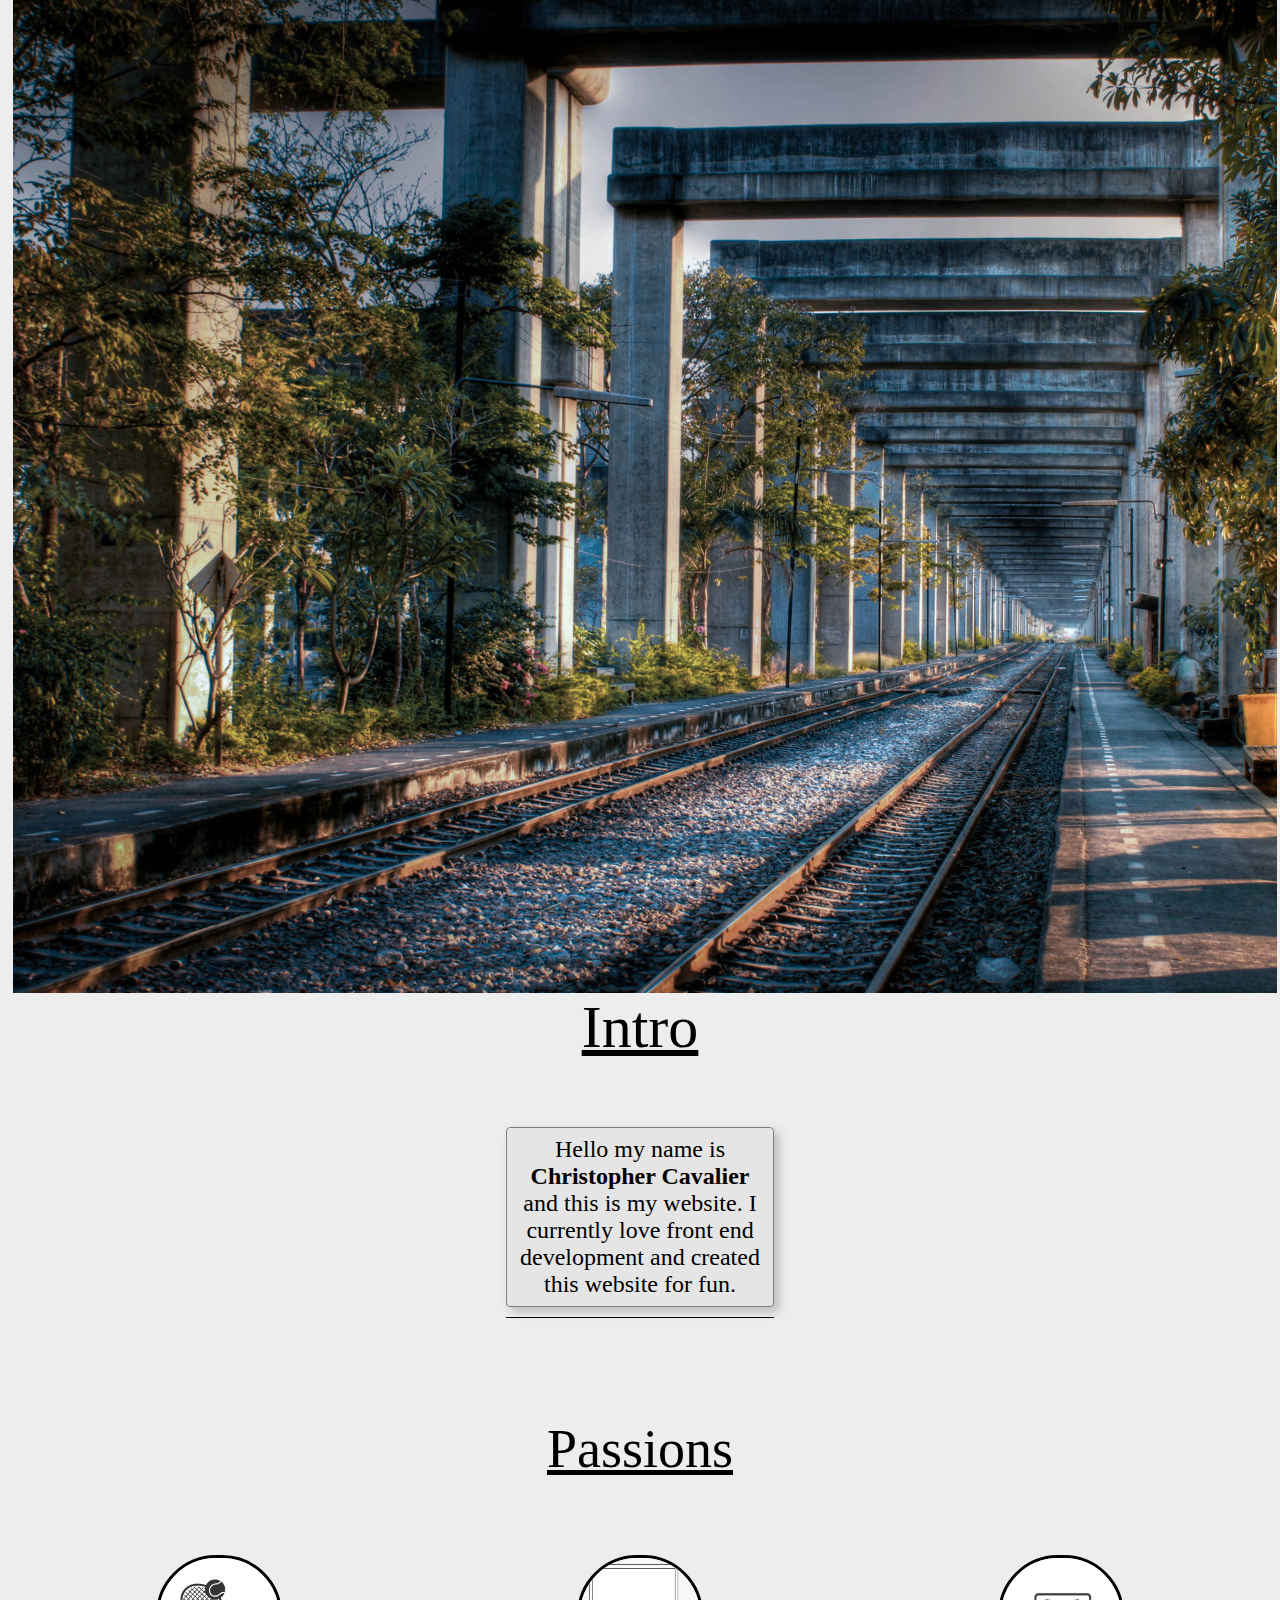
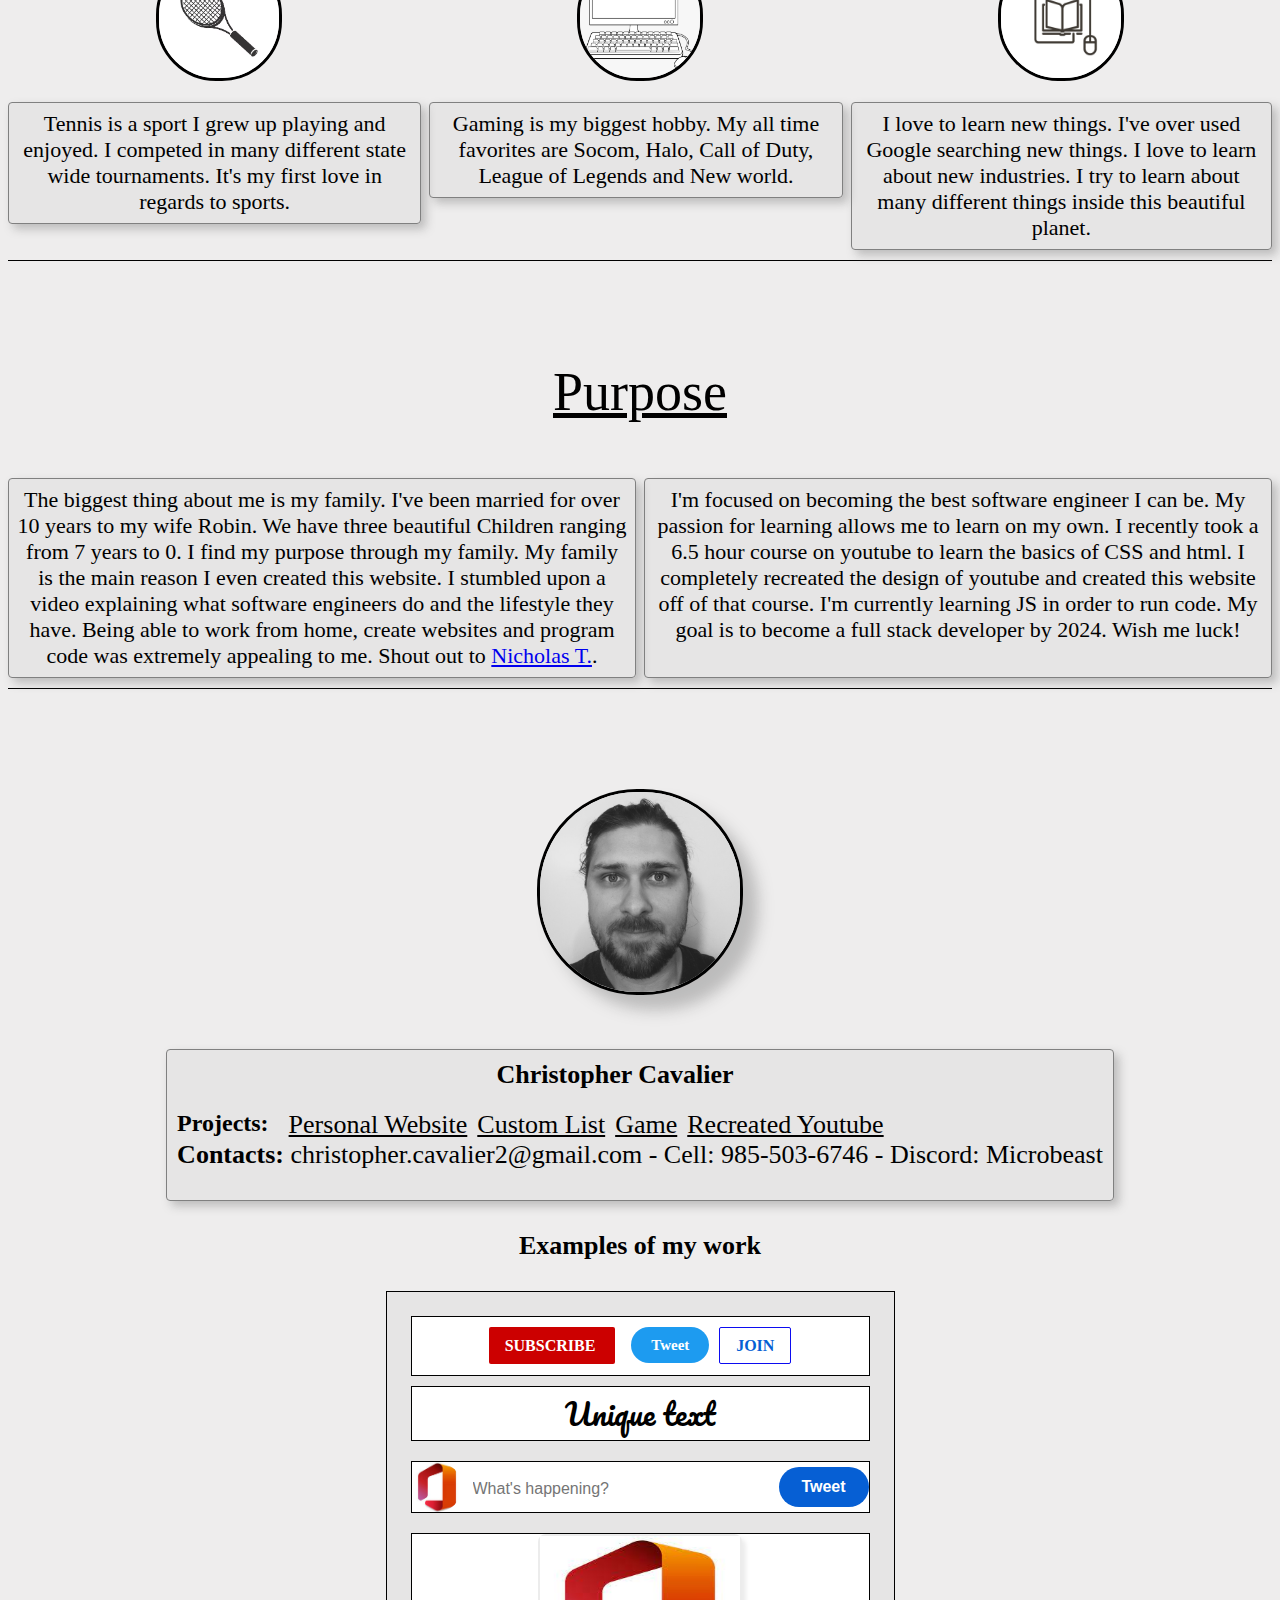
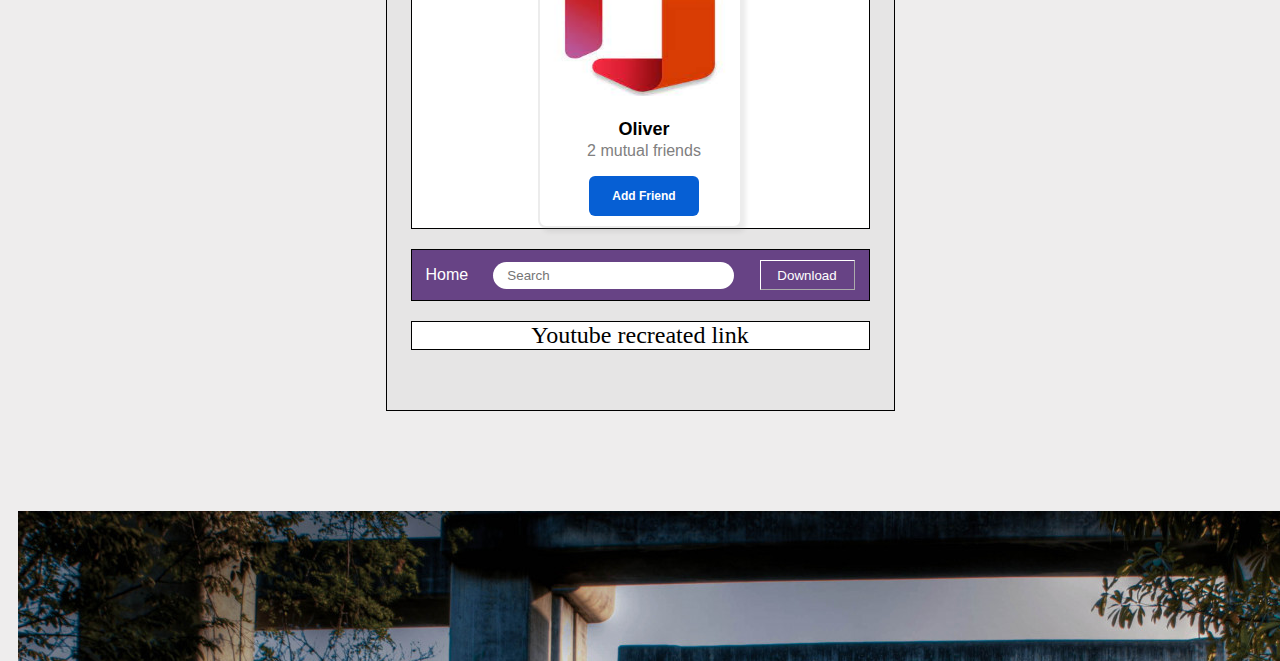
<file: index.html>
<!DOCTYPE html>
<html>


  <head>  
    <title>
      Christopher's Website
    </title>
    <link rel="stylesheet" href="website.css">
    <link rel="preconnect" href="https://fonts.googleapis.com">
<link rel="preconnect" href="https://fonts.gstatic.com" crossorigin>
<link href="https://fonts.googleapis.com/css2?family=Montserrat:wght@400;700&family=Pacifico&family=Roboto:wght@400;700&display=swap" rel="stylesheet">
  </head>
  <body>
    <div class="websitemaincontainer">
      <div class="topimage">
      </div>
      <div class="topcontainer">
        <p class="biography-title">
          Intro
        </p>
        <p class="biography">
          Hello my name is <span class="fspan">Christopher Cavalier</span> and this is my website. I currently love front end development and created this website for fun.
        </p>
      </div>
      <div class="middlecontainer">
        <div class="passions">
          <u>Passions</u>
        </div>
        <div class="passion-container">
          <div>
            <img class="tennislogo" src="Images/il_794xN.3682332959_10ro.avif">
          <div class="tennis">
            Tennis is a sport I grew up playing and enjoyed. I competed in many different state wide tournaments. It's my first love in regards to sports. 
          </div>
          </div>
          <div>
            <img class="computerlogo" src="Images/45-455097_desktop-drawing-computer-computer-line-art-transparent-hd.png">
          <div class="technology">
            Gaming is my biggest hobby. My all time favorites are Socom, Halo, Call of Duty, League of Legends and New world. 
          </div>
          </div>
          <div>
            <img class="learninglogo" src="Images/istockphoto-1184299091-612x612.jpg">
          <div class="learning">
            I love to learn new things. I've over used Google searching new things. I love to learn about new industries. I try to learn about many different things inside this beautiful planet. 
          </div>
          </div>
          
        </div>
      </div>
      <div class="bottomcontainer">
        <div class="key-container-title">
          <u>Purpose</u>
        </div>
        <div class="key-container">
          <div class="family">
            The biggest thing about me is my family. I've been married for over 10 years to my wife Robin. We have three beautiful Children ranging from 7 years to 0. I find my purpose through my family. My family is the main reason I even created this website. I stumbled upon a video explaining what software engineers do and the lifestyle they have. Being able to work from home, create websites and program code was extremely appealing to me. Shout out to <a href="https://www.youtube.com/c/NicholasT">Nicholas T.</a>.
          </div>
          <div class="ownboss">
            I'm focused on becoming the best software engineer I can be. My passion for learning allows me to learn on my own. I recently took a 6.5 hour course on youtube to learn the basics of CSS and html. I completely recreated the design of youtube and created this website off of that course. I'm currently learning JS in order to run code. My goal is to become a full stack developer by 2024. Wish me luck! 
          </div>
        </div>
      </div>
      <div class="imagecontainer">
        <img class="mypicture" src="Images/mypicture.jpg">
      
      </div>
      <div class="footer">
        <div class="footercontainer1">
          <div class="Name">
            Christopher Cavalier
          </div>
        </div>
        <div class="projects">
          <div class="projecttitle">
            Projects:
          </div>
          <div class="Personal-website">
            Personal Website
          </div>
          <div class="custom-list">
             Custom List
          </div>
          <div class="game">
            Game
          </div>
          <div class="youtubetwo">
            Recreated Youtube
          </div>
        </div>
        <div class="contacts">
          <div>
            <b>Contacts:</b> christopher.cavalier2@gmail.com - Cell: 985-503-6746 - Discord: Microbeast
          </div>
        </div>
      </div>
      <div class="examples-title">
        Examples of my work
      </div>
      <div class="examples">
        <div class="hovers-transitions-shadoows">
          <b class="subscribe-button">
            SUBSCRIBE
          </b>
          <b class="tweet-button">
            Tweet
          </b>
          <b class="join-button">
            JOIN
          </b>
          </div>
        <div class="uniquetext">
          Unique text
        </div>
        <div class="twittercommentbox">
          <img class="thumbnail7d" src="Images/twitterprofilelogo.jpg">
        <input class="search-bartwitter" type="text" placeholder="What's happening&#63;">
        <button class="buttontwitter">
            Tweet
        </button>
        </div>
        <div class="addfriendprofile">
          <div class="Big-Boxaddfriend">
            <img class="thumbnail7daddfriend" src="Images/twitterprofilelogo.jpg">
            <p class="search-baraddfriend">
              Oliver
            </p>
            <p class="Mutualaddfriend">
              2 mutual friends
            </p>
            <button class="buttonaddfriend">
             Add Friend
            </button>
        </div>
        </div>
        <div class="notificationexample">
          <div class="flex-boxnotificationexample">
            <div class="first-boxnotificationexample">
              <p class="home-boxnotificationexample">Home</p>
            </div>
            <div class="second-boxnotificationexample">
              <input class="search-barnotificationexample" type="textbox" placeholder="Search">
            </div>
            <div class="third-boxnotificationexample">
              <button class="downloadnotificationexample">
                Download
              </button>
            </div>
          </div>
        </div>
        <div class="youtubeexample">
          Youtube recreated link
        </div>
        
      </div>
      <div class="bottomimage">
      </div>
    </div>

  </body>

</html>
</file>
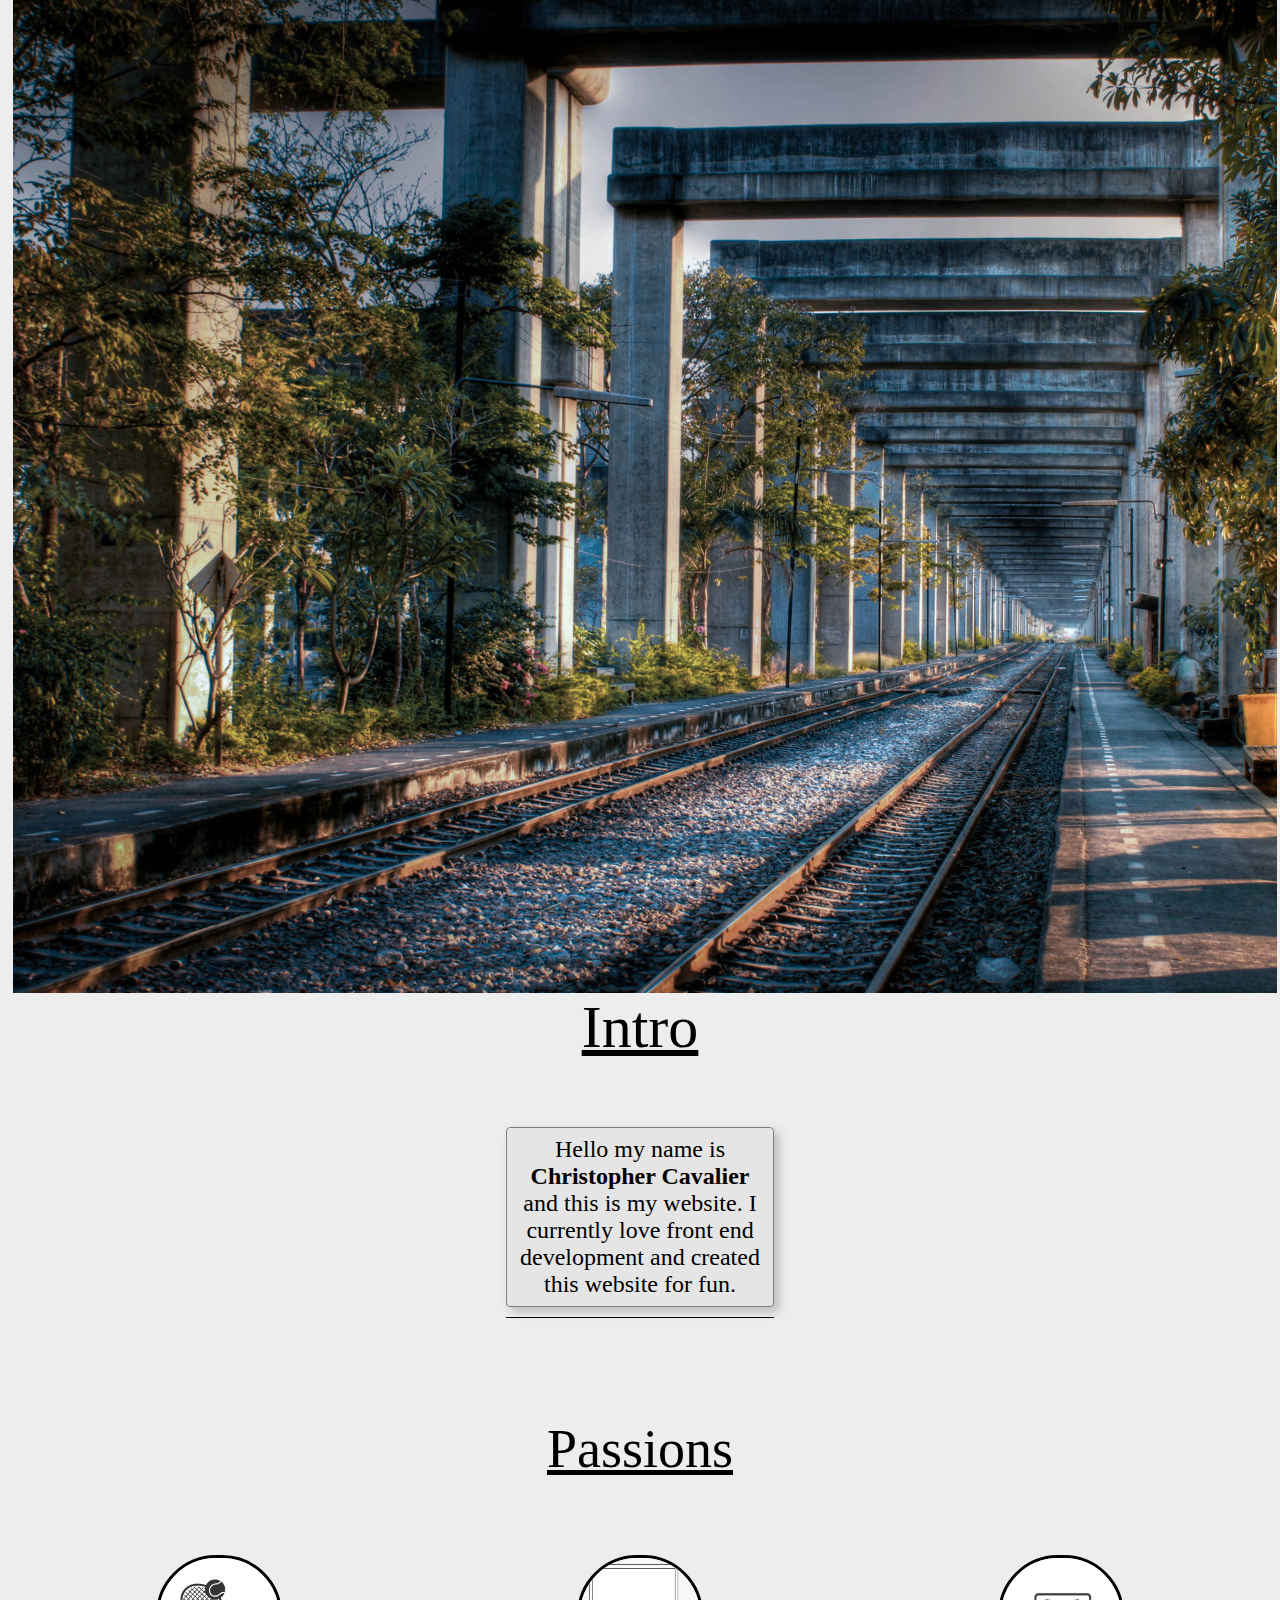
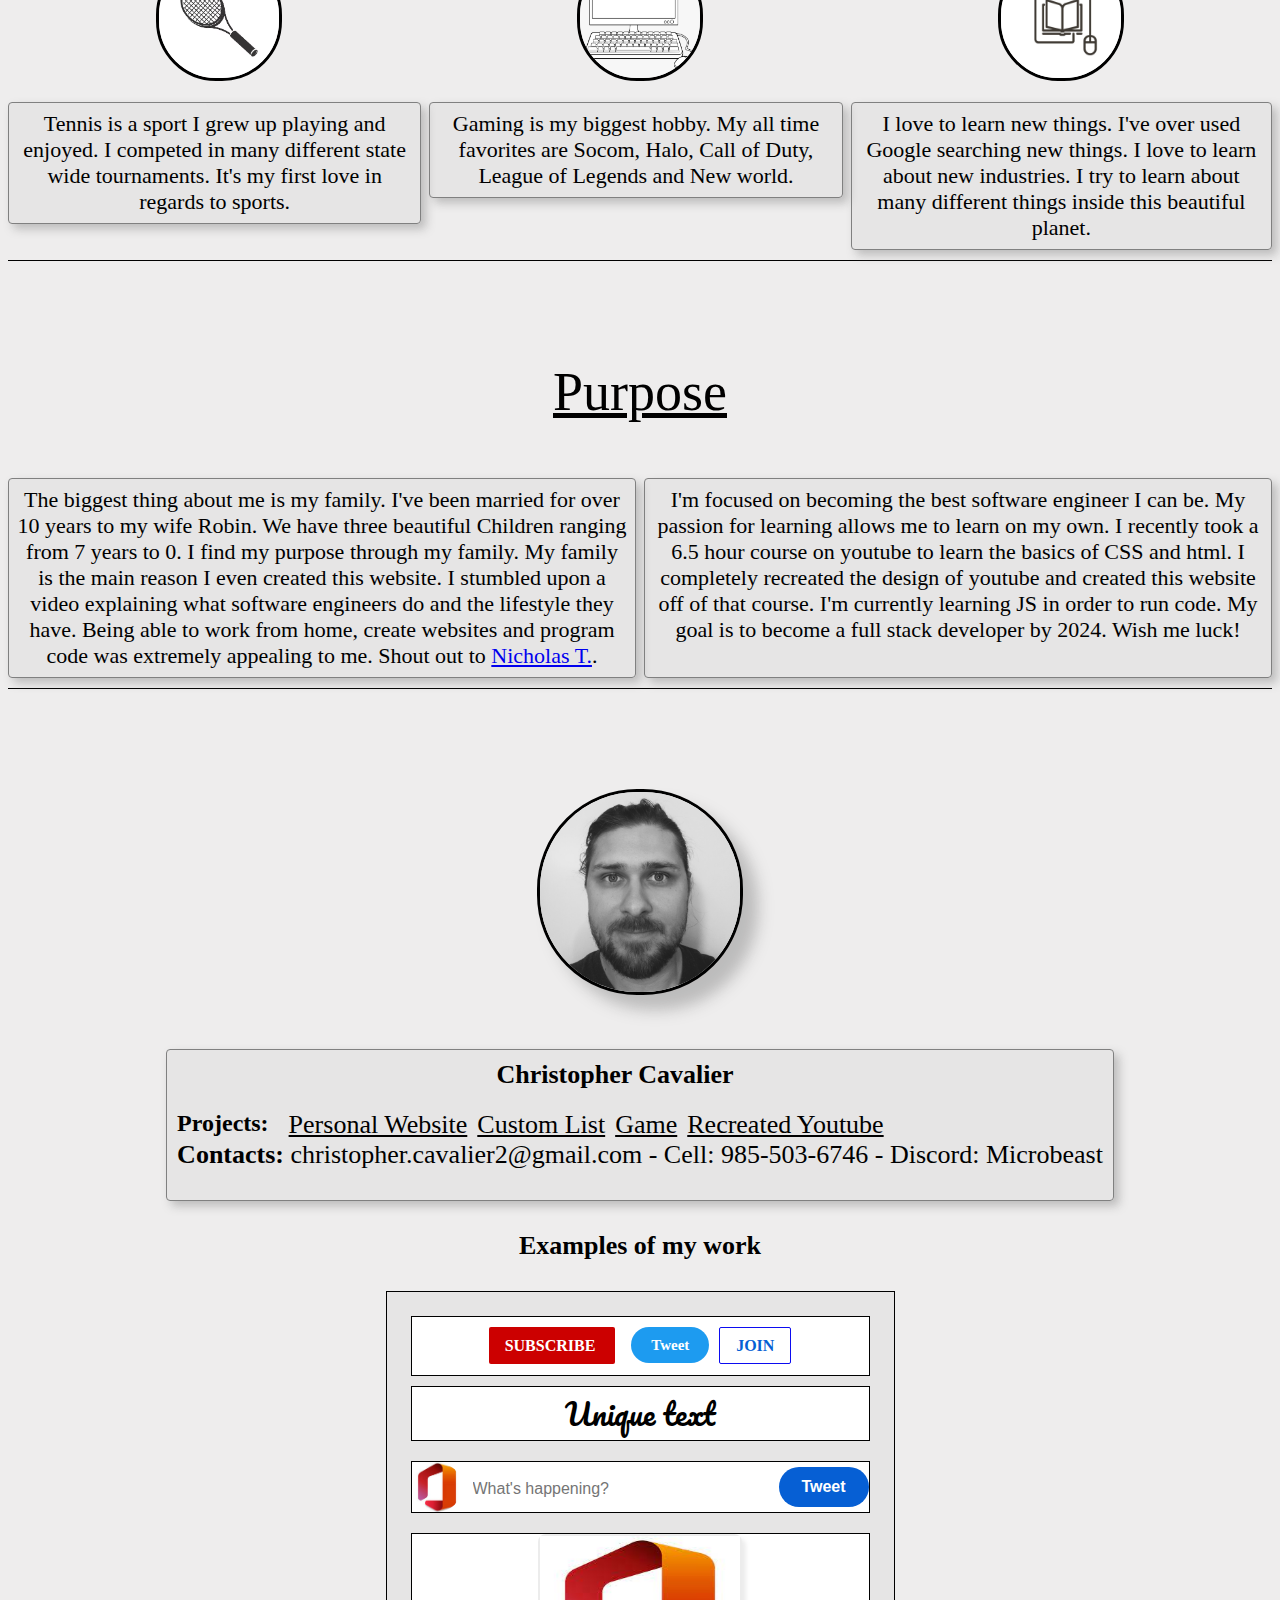
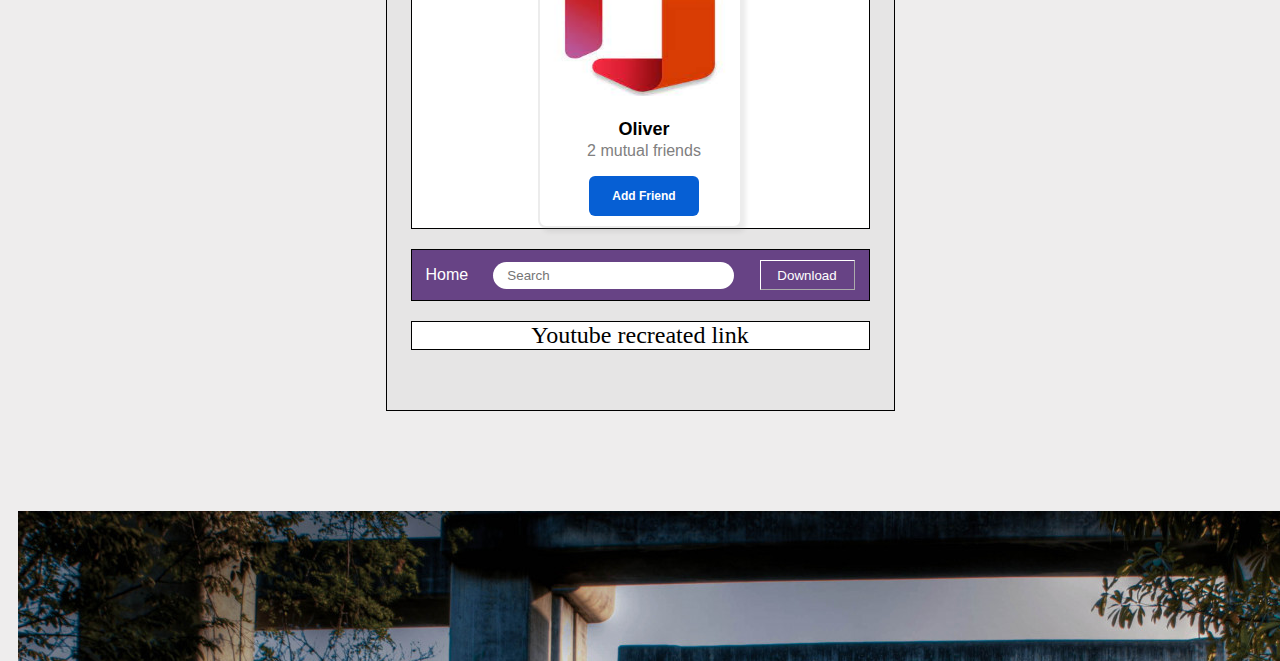
<file: website.html>
<!DOCTYPE html>
<html>


  <head>  
    <title>
      Christopher's Website
    </title>
    <link rel="stylesheet" href="website.css">
    <link rel="preconnect" href="https://fonts.googleapis.com">
<link rel="preconnect" href="https://fonts.gstatic.com" crossorigin>
<link href="https://fonts.googleapis.com/css2?family=Montserrat:wght@400;700&family=Pacifico&family=Roboto:wght@400;700&display=swap" rel="stylesheet">
  </head>
  <body>
    <div class="websitemaincontainer">
      <div class="topimage">
      </div>
      <div class="topcontainer">
        <p class="biography-title">
          Intro
        </p>
        <p class="biography">
          Hello my name is <span class="fspan">Christopher Cavalier</span> and this is my website. I currently love front end development and created this website for fun.
        </p>
      </div>
      <div class="middlecontainer">
        <div class="passions">
          <u>Passions</u>
        </div>
        <div class="passion-container">
          <div>
            <img class="tennislogo" src="Images/il_794xN.3682332959_10ro.avif">
          <div class="tennis">
            Tennis is a sport I grew up playing and enjoyed. I competed in many different state wide tournaments. It's my first love in regards to sports. 
          </div>
          </div>
          <div>
            <img class="computerlogo" src="Images/45-455097_desktop-drawing-computer-computer-line-art-transparent-hd.png">
          <div class="technology">
            Gaming is my biggest hobby. My all time favorites are Socom, Halo, Call of Duty, League of Legends and New world. 
          </div>
          </div>
          <div>
            <img class="learninglogo" src="Images/istockphoto-1184299091-612x612.jpg">
          <div class="learning">
            I love to learn new things. I've over used Google searching new things. I love to learn about new industries. I try to learn about many different things inside this beautiful planet. 
          </div>
          </div>
          
        </div>
      </div>
      <div class="bottomcontainer">
        <div class="key-container-title">
          <u>Purpose</u>
        </div>
        <div class="key-container">
          <div class="family">
            The biggest thing about me is my family. I've been married for over 10 years to my wife Robin. We have three beautiful Children ranging from 7 years to 0. I find my purpose through my family. My family is the main reason I even created this website. I stumbled upon a video explaining what software engineers do and the lifestyle they have. Being able to work from home, create websites and program code was extremely appealing to me. Shout out to <a href="https://www.youtube.com/c/NicholasT">Nicholas T.</a>.
          </div>
          <div class="ownboss">
            I'm focused on becoming the best software engineer I can be. My passion for learning allows me to learn on my own. I recently took a 6.5 hour course on youtube to learn the basics of CSS and html. I completely recreated the design of youtube and created this website off of that course. I'm currently learning JS in order to run code. My goal is to become a full stack developer by 2024. Wish me luck! 
          </div>
        </div>
      </div>
      <div class="imagecontainer">
        <img class="mypicture" src="Images/mypicture.jpg">
      
      </div>
      <div class="footer">
        <div class="footercontainer1">
          <div class="Name">
            Christopher Cavalier
          </div>
        </div>
        <div class="projects">
          <div class="projecttitle">
            Projects:
          </div>
          <div class="Personal-website">
            Personal Website
          </div>
          <div class="custom-list">
             Custom List
          </div>
          <div class="game">
            Game
          </div>
          <div class="youtubetwo">
            Recreated Youtube
          </div>
        </div>
        <div class="contacts">
          <div>
            <b>Contacts:</b> christopher.cavalier2@gmail.com - Cell: 985-503-6746 - Discord: Microbeast
          </div>
        </div>
      </div>
      <div class="examples-title">
        Examples of my work
      </div>
      <div class="examples">
        <div class="hovers-transitions-shadoows">
          <b class="subscribe-button">
            SUBSCRIBE
          </b>
          <b class="tweet-button">
            Tweet
          </b>
          <b class="join-button">
            JOIN
          </b>
          </div>
        <div class="uniquetext">
          Unique text
        </div>
        <div class="twittercommentbox">
          <img class="thumbnail7d" src="Images/twitterprofilelogo.jpg">
        <input class="search-bartwitter" type="text" placeholder="What's happening&#63;">
        <button class="buttontwitter">
            Tweet
        </button>
        </div>
        <div class="addfriendprofile">
          <div class="Big-Boxaddfriend">
            <img class="thumbnail7daddfriend" src="Images/twitterprofilelogo.jpg">
            <p class="search-baraddfriend">
              Oliver
            </p>
            <p class="Mutualaddfriend">
              2 mutual friends
            </p>
            <button class="buttonaddfriend">
             Add Friend
            </button>
        </div>
        </div>
        <div class="notificationexample">
          <div class="flex-boxnotificationexample">
            <div class="first-boxnotificationexample">
              <p class="home-boxnotificationexample">Home</p>
            </div>
            <div class="second-boxnotificationexample">
              <input class="search-barnotificationexample" type="textbox" placeholder="Search">
            </div>
            <div class="third-boxnotificationexample">
              <button class="downloadnotificationexample">
                Download
              </button>
            </div>
          </div>
        </div>
        <div class="youtubeexample">
          Youtube recreated link
        </div>
        
      </div>
      <div class="bottomimage">
      </div>
    </div>

  </body>

</html>
</file>
<file: website.css>
.topimage {
  background-image: url("Images/enrty-picture.jpg!d");
  background-color: aqua;
  width: 100%;
  height: 1000px;
  margin-left: -15px;
  margin-top: -15px;
  margin-right: -25px;
}

.biography-title {
  font-family: 'Times New Roman', Times, serif;
  font-size: 60px;
  background-size: contain;
  margin-top: 0;
  margin-bottom: 55px;
  margin-left: 0;
  flex: 1fr;
  text-decoration: underline;
 
}
.topcontainer {
  display: flex;
  align-items: center;
  text-align: center;
  margin-bottom: 100px;
  flex-direction: column;
  padding-bottom: 10px;
  border-bottom: solid;
  border-width: 1px;
}
.biography {
  font-family: 'Times New Roman', Times, serif;
  margin-top: 10px;
  margin-bottom: 0;
  padding-bottom: 8px;
  padding-top: 8px;
  padding-left: 8px;
  padding-right: 8px;
  border-radius: 4px;
  max-width: 250px;
  font-size: 24px;
  border: solid;
  border-width: 1px;
  border-color: gray;
  box-shadow: 5px 5px 10px rgba(128, 128, 128, 0.45);
  background-color: rgba(128, 128, 128, 0.075);
}

.fspan {
  font-weight: bold;
}

.middlecontainer {
  display: flex;
  margin-bottom: 100px;
  flex-direction: column;
  padding-bottom: 10px;
  border-bottom: solid;
  border-width: 1px;
  max-width: 1500px;
  width: auto;
  
}
.passions {
    font-family: 'Times New Roman', Times, serif;
    font-size: 54px;
    color: black;
    background-size: contain;
    margin-top: 0;
    margin-bottom: 55px;
    margin-left: 0;
    flex: 1fr;
    text-align: center;
}
.passion-container {
  display: grid;
  grid-template-columns: 1fr 1fr 1fr;
  font-family: 'Franklin Gothic Medium', 'Arial Narrow', Arial, sans-serif;
  margin-top: 20px;
  font-size: 22px;
  height: auto;
  width: auto;
  text-align: center;
  align-items: middle;
  flex-direction: row;
}
.tennis {
  border: solid;
  border-width: 1px;
  border-radius: 4px;
  margin-right: 8px;
  border-color: gray;
  box-shadow: 5px 5px 10px rgba(128, 128, 128, 0.45);
  padding-bottom: 8px;
  padding-top: 8px;
  padding-left: 8px;
  padding-right: 8px;
  flex: 1fr;
  background-color: rgba(128, 128, 128, 0.075);
  font-family: 'Times New Roman', Times, serif;
}
.tennislogo {
  height: 120px;
  width: 120px;
  border-radius: 60px;
  border-color: black;
  border: solid;
  border-width: 3px;
  margin-bottom: 15px;
}
.technology {
  border: solid;
  border-width: 1px;
  border-radius: 4px;
  margin-right: 8px;
  border-color: gray;
  box-shadow: 5px 5px 10px rgba(128, 128, 128, 0.45);
  padding-bottom: 8px;
  padding-top: 8px;
  padding-left: 8px;
  padding-right: 8px;
  flex: 1fr;
  background-color: rgba(128, 128, 128, 0.075);
  font-family: 'Times New Roman', Times, serif;

}
.computerlogo {
  height: 120px;
  width: 120px;
  border-radius: 60px;
  border-color: black;
  border: solid;
  border-width: 3px;
  margin-bottom: 15px;
}
.learning {
  border: solid;
  border-width: 1px;
  border-radius: 4px;
  border-color: gray;
  box-shadow: 5px 5px 10px rgba(128, 128, 128, 0.45);
  padding-bottom: 8px;
  padding-top: 8px;
  padding-left: 8px;
  padding-right: 8px;
  flex: 1fr;
  background-color: rgba(128, 128, 128, 0.075);
  font-family: 'Times New Roman', Times, serif;

}
.learninglogo {
  height: 120px;
  width: 120px;
  border-radius: 60px;
  border-color: black;
  border: solid;
  border-width: 3px;
  margin-bottom: 15px;
}
.key-container {
  display: flex;
  flex-direction: row;
}
.family {
  font-family: 'Times New Roman', Times, serif;
  margin-top: 0%;
  font-size: 22px;
  border: solid;
  border-width: 1px;
  border-radius: 4px;
  border-color: gray;
  box-shadow: 5px 5px 10px rgba(128, 128, 128, 0.45);
  padding-bottom: 8px;
  padding-top: 8px;
  padding-left: 8px;
  padding-right: 8px;
  margin-right: 8px;
  flex: 500px;
  background-color: rgba(128, 128, 128, 0.075);
  font-weight: 500;
}
.ownboss{
  font-family: 'Times New Roman', Times, serif;
  margin-top: 0%;
  font-size: 22px;
  border: solid;
  border-width: 1px;
  border-radius: 4px;
  border-color: gray;
  box-shadow: 5px 5px 10px rgba(128, 128, 128, 0.45);
  padding-bottom: 8px;
  padding-top: 8px;
  padding-left: 8px;
  padding-right: 8px;
  max-width: 1200px;
  flex: 500px;
  background-color: rgba(128, 128, 128, 0.075);

}
.key-container-title {
  font-family: 'Times New Roman', Times, serif;
  font-size: 54px;
  align-items: center;
  text-align: center;
  background-size: contain;
  margin-top: 0;
  margin-bottom: 55px;
  margin-left: 0;
  flex: 1fr;
  text-align: center;
  height: auto;
  flex-direction: column;
  display: block;
}
.bottomcontainer {
  margin-bottom: 100px;
  display: flex;
  flex-direction: column;
  padding-bottom: 10px;
  border-bottom: solid;
  border-width: 1px;
}
body {
  background-color: white;
  cursor: pointer;
  align-items: center;
  text-align: center;
  background-color: rgba(233, 232, 232, 0.788);
}
.mypicture {
  width: 200px;
  height: 200px;
  border: solid;
  border-radius: 100px;
  border-width: 3px;
  border-color: black;
  box-shadow: 15px 15px 15px rgba(128, 128, 128, 0.45);
  background-color: white;
  margin-bottom: 30px;
}
.imagecontainer {
  text-align: center;
  margin-bottom: 20px;
}

.footer {
  display: block;
  border: solid;
  border-color: gray;
  border-width: 1px;
  border-radius: 4px;
  box-shadow: 5px 5px 10px rgba(128, 128, 128, 0.45);
  padding-left: 10px;
  padding-right: 10px;
  padding-top: 10px;
  padding-bottom: 10px;
  background-color: rgba(128, 128, 128, 0.075);
}

.footercontainer1 {
  text-align: center;
  padding-right: 50px;
}
.projects {
  display: flex;
  flex-direction: row;


}
.projecttitle {
  font-family: 'Times New Roman', Times, serif;
  font-size: 24px;
  font-weight: bold;
  padding-right: 20px;
}
.websitemaincontainer {
  display: flex;
  width: auto;
  align-items: center;
  justify-content: center;
  flex-direction: column;
}
.Name {
  font-size: 26px;
  font-family: cursive;
  font-weight: bold;
  margin-bottom: 20px;
  
}
.Personal-website {
  font-size: 26px;
  font-family: 'Times New Roman', Times, serif;
  text-decoration:underline;
}
.custom-list {
  font-size: 26px;
  font-family: 'Times New Roman', Times, serif;
  text-decoration:underline;
  padding-left: 10px;
}
.game {
  font-size: 26px;
  font-family: 'Times New Roman', Times, serif;
  padding-left: 10px;
  text-decoration:underline;
}
.youtubetwo {
  font-size: 26px;
  font-family: 'Times New Roman', Times, serif;
  padding-left: 10px;
  text-decoration:underline;
}
.contacts {
  font-size: 26px;
  font-family: 'Times New Roman', Times, serif;
  padding-bottom: 20px;
}
.examples {
  display: grid;
  grid-template-columns: wrap;
  width: auto;
  height: fit-content;
  border: solid;
  border-color: black;
  border-width: 1px;
  padding-top: 24px;
  padding-left: 24px;
  padding-right: 24px;
  padding-bottom: 50px;
  background-color: rgba(128, 128, 128, 0.075);
}
.subscribe-button {
  background-color: rgb(204, 0, 0);
  color:  white;
  border: none;
  border-radius:  2px;
  cursor: pointer;
  margin-right: 8px;
  transition: opacity 0.15s;
  padding-top: 10px;
  padding-bottom: 10px;
  padding-left: 16px;
  padding-right: 16px;
  vertical-align: top;
}
.subscribe-button:hover {
  opacity: 0.8;
}

.subscribe-button:active {
  opacity: 0.4;
}

.join-button{
  background-color: white;
  border-color: rgb(12, 12, 240);
  border-style: solid;
  Border-width: 1px;
  color:rgb(6, 95, 212);
  border-radius: 2px;
  cursor: pointer;
  transition: background-color .15s,
  color 1s;
  padding-top: 9px;
  padding-bottom: 9px;
  padding-left: 16px;
  padding-right: 16px;
  margin-left: 10px;

}
.join-button:hover {
  background-color: rgb(6, 95, 212);
  color: white;
}
.join-button:active {
  opacity: 0.7;
}

.tweet-button{
  background-color: rgb(29, 155, 240);
  color:  white;
  border: none;
  padding-top: 10px;
  padding-bottom: 10px;
  padding-left: 20px;
  padding-right: 16px;
  border-radius: 18px;
  font-weight: bold;
  font-size:  15px;
  cursor: pointer;
  margin-left:  8px;
  transition: box-shadow 0.15s;
  vertical-align: top;

}
.tweet-button:hover {
  box-shadow: 5px 5px 10px rgba(0, 0, 0, 0.15);
}
.hovers-transitions-shadoows {
  border-color: black;
  border: solid;
  border-width: 1px;
  padding-top: 20px;
  padding-left: 20px;
  padding-right: 20px;
  padding-bottom: 20px;
  background-color: white;
}
.uniquetext {
  font-family: 'Pacifico';
  font-size: 30px;
  border: solid;
  border-width: 1px;
  margin-top: 10px;
  margin-bottom: 10px;
  background-color: white;
}
.examples-title {
  margin-top: 30px;
  margin-bottom: 30px;
  font-size: 26px;
  font-family: 'Times New Roman', Times, serif;
  font-weight: bold;
}
.thumbnail7d {
  width: 50px;
  Height: 50px;
  object-fit: cover;
  border-radius: 25px;
  vertical-align: middle;
  margin-right: 5px;

}
.search-bartwitter {
  border: none;
  width: 300px;
  padding-top: 5px;
  font-size: 16px;
  font-weight: 4px;
  vertical-align: middle;
}
.buttontwitter {
  background-color: rgb(6, 95, 212);
  color: white;
  height: 40px;
  width: 90px;
  border-radius: 20px;
  border: none;
  font-weight: bold;
  font-size: 16px;
  cursor: pointer;
  vertical-align: middle;
}
.twittercommentbox {
  border: solid;
  border-width: 1px;
  margin-top: 10px;
  margin-bottom: 10px;
  background-color: white;
}
.thumbnail7daddfriend {
  Height: 160px;
  width: 200px;
  vertical-align: middle;

}
.addfriendprofile {
  border: solid;
  border-width: 1px;
  margin-top: 10px;
  margin-bottom: 10px;
  background-color: white;
}
.search-baraddfriend {
  border: none;
  padding-top: 5px;
  font-size: 18px;
  font-weight: 4px;
  display: block;
  font-weight: bold;
  font-family: arial;
  margin-bottom: 0px;
  margin-left: 8px;
}
.buttonaddfriend {
  background-color: rgb(6, 95, 212);
  color: white;
  height: 40px;
  width: 110px;
  border-radius: 6px;
  border: none;
  font-weight: bold;
  font-size: 12px;
  cursor: pointer;
  margin-left: 8px;
  margin-bottom: 8px;
}
.Big-Boxaddfriend {
  display: inline-block;
  height: 290px;
  width: 200px;
  border-color: rgb(128, 128, 128, 0.15);
  border-style: solid;
  border-width: 2px;
  border-radius: 8px;
  box-shadow:  4px 4px 4px rgba(126, 126, 126, 0.15);
}
.Mutualaddfriend {
  margin-top: 2px;
  font-family: Arial;
  color: gray;
  margin-left: 8px;
}
.flex-boxnotificationexample {
  display: flex;
  flex-direction: row;
  border: none;
  background-color: rgb(103, 67, 133);
  justify-content: space-between;
  align-items: center;
  padding-right: 14px;
  padding-left: 14px;
}

.home-boxnotificationexample {
  color: white;
  font-family: arial;
  cursor: pointer;
}
.search-barnotificationexample {
  border-radius: 20px;
  border: none;
  height: 25px;
  width: 225px;
  padding-left: 14px;
  
}
.notificationexample {
  border: solid;
  border-width: 1px;
  margin-top: 10px;
  margin-bottom: 10px;
  background-color: white;
}
.downloadnotificationexample {
  background-color: rgb(103, 67, 133);
  border-color: white;
  color: white;
  height: 30px;
  border-width: 1px;
  width: 95px;
  cursor: pointer;
}
.youtubeexample {
  border: solid;
  border-width: 1px;
  margin-top: 10px;
  margin-bottom: 10px;
  font-size: 24px;
  font-family: 'Times New Roman', Times, serif;
  background-color: white;
}
.bottomimage {
  background-image: url("Images/enrty-picture.jpg!d");
  background-color: aqua;
  width: 100%;
  height: 150px;
  margin-left: -45px;
  margin-bottom: -15px;
  margin-right: -65px;
  margin-top: 100px;
}
</file>
